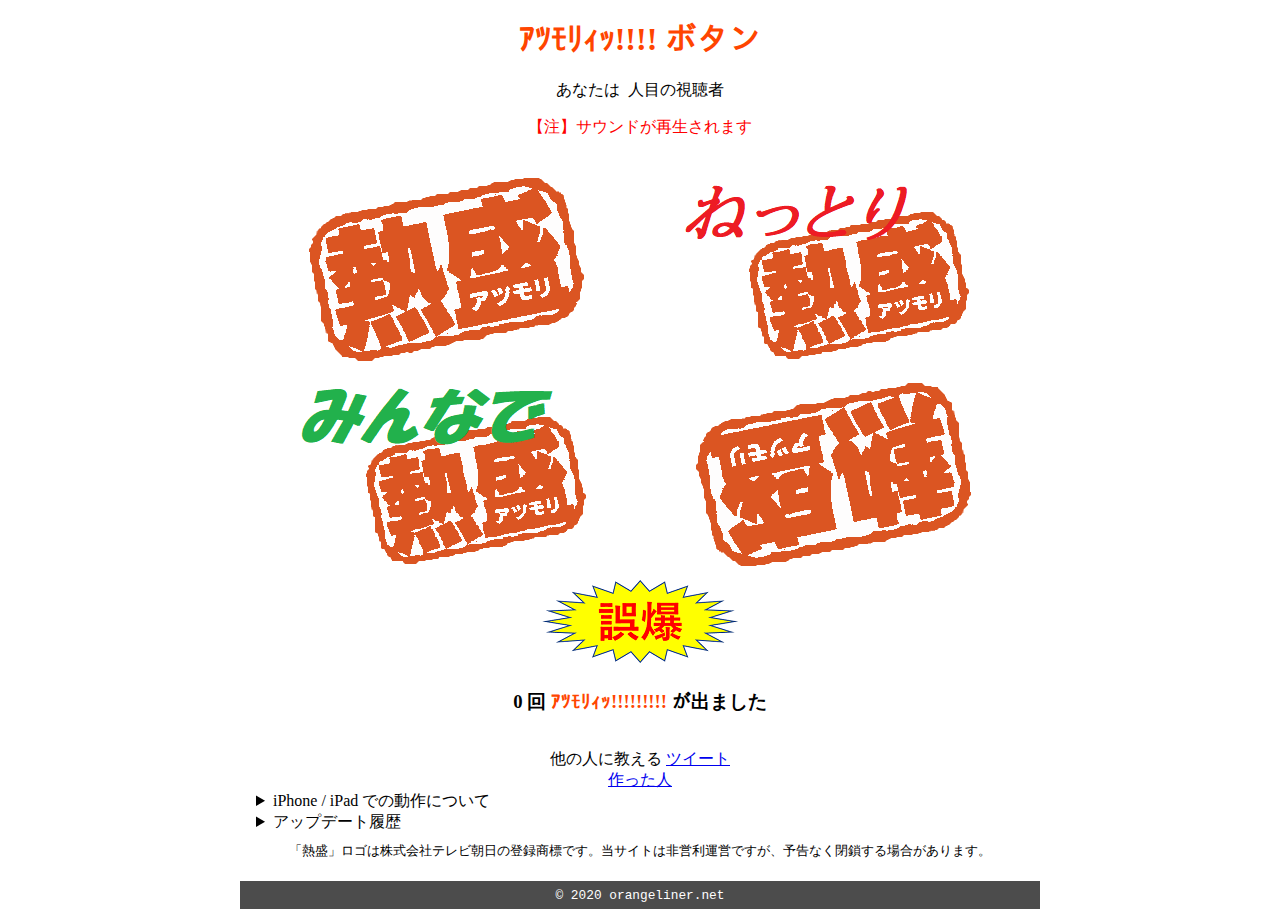
<file: index.html>
<!DOCTYPE html>
<html>
  <head>
    <meta charset="UTF-8">
    <meta name="viewport" content="width=device-width, initial-scale=1.0, minimum-scale=1.0, maximum-scale=1.0, user-scalable=no">
    <title>熱盛ボタン：orangeliner.net</title>

    <meta name="keywords" content="熱盛,熱盛ボタン,アツモリ">
    <meta name="description" content="スマホ・PCからいつでもどこでも「ｱﾂﾓﾘｨｯ!!!!!!!!」できるボタン">
    <meta http-equiv="Pragma" content="no-cache" />
    <meta http-equiv="cache-control" content="no-cache" />
    <meta http-equiv="expires" content="0" />
    <link rel="icon" href="/app/favicon.ico">
    <link rel="apple-touch-icon" sizes="144x144" href="/app/apple-touch-icon.png">
    <link rel="mask-icon" href="/app/safari-pinned-tab.svg" color="#ff4012">
    <meta name="theme-color" content="#ff4012">

    <link href="assets/style.css" rel="stylesheet" type="text/css">
    <script src="assets/play2.js"></script>
  </head>
  <body>
    <div class="center">
      <h1 class="orange">ｱﾂﾓﾘｨｯ!!!! ボタン</h1>

      <p>あなたは&nbsp;<?php @include('./counter.php'); ?>&nbsp;人目の視聴者</p>
      <p class="red">【注】サウンドが再生されます</p>
    </div>

    <main>
      <div class="btnContainer">
        <div id="btn1" class="soundBtn"><img src="./img/atsumori_std.png" alt="btn1"></div>
        <div id="btn2" class="soundBtn"><img src="./img/atsumori_long.png" alt="btn2"></div>
        <div id="btn3" class="soundBtn"><img src="./img/atsumori_party.png" alt="btn3"></div>
        <div id="btn4" class="soundBtn"><img src="./img/atsumori_rev.png" alt="btn4"></div>
        <div id="btn0" class="resetBtn"><img src="./img/apologize.png" alt="btn0"></div>
      </div>
      <div class="clickCounter">
        <h3><span id="clickCount">0</span>&nbsp;回&nbsp;<span class="orange">ｱﾂﾓﾘｨｯ!!!!!!!!!</span>&nbsp;が出ました</h3>
      </div>
    </main>

    <div class="center">
      他の人に教える
      <a href="https://twitter.com/share" class="twitter-share-button" data-via="asagiri96mc" data-url="https://atsumori.orangeliner.net/" data-text="いつでもどこでも【ｱﾂﾓﾘｨｯ!!!! ボタン】" data-lang="ja">ツイート</a>
      <script>!function(d,s,id){var js,fjs=d.getElementsByTagName(s)[0],p=/^http:/.test(d.location)?'http':'https';if(!d.getElementById(id)){js=d.createElement(s);js.id=id;js.src=p+'://platform.twitter.com/widgets.js';fjs.parentNode.insertBefore(js,fjs);}}(document, 'script', 'twitter-wjs');</script>
      <br>
      <a href="https://twitter.com/asagiri96mc" target="_blank">作った人</a>
    </div>

    <details>
      <summary>iPhone / iPad での動作について</summary>
      <p>iOS 10以降のSafariで連続タップすると画面が拡大・縮小されてしまいますので、Google Chromeブラウザからのアクセスを推奨します。</p>
    </details>

    <details>
      <summary>アップデート履歴</summary>
      <ul>
        <li>2017/08/25&nbsp;v1.0<br>公開</li>
        <li>2017/08/25&nbsp;v1.1<br>謝罪機能を追加</li>
        <li>2017/08/28&nbsp;v1.2<br>ねっとり熱盛を追加</li>
        <li>2017/08/28&nbsp;v1.3<br>謝罪機能の挙動を変更</li>
        <li>2017/08/30&nbsp;v2.0<br>同一音声の連続再生に対応</li>
        <li>2017/09/08&nbsp;v2.1<br>アクセスカウンターをSSL化</li>
        <li>2017/10/31&nbsp;v2.2<br>音量を調整</li>
        <li>2018/02/15&nbsp;v2.3<br>音声を追加</li>
        <li>2020/11/30&nbsp;v3.0<br>リニューアル<br>謝罪機能の挙動を修正</li>
      </ul>
    </details>

    <div class="notice">
      <small>
        「熱盛」ロゴは株式会社テレビ朝日の登録商標です。当サイトは非営利運営ですが、予告なく閉鎖する場合があります。
      </small>
    </div>

    <footer>
      <p>&copy;&nbsp;2020 orangeliner.net</p>
    </footer>
  </body>
</html>
</file>
<file: assets/style.css>
.orange {
  color: orangered;
}
.red {
  color: red;
}

.center {
  text-align: center;
}

body {
  max-width: 800px;
  margin: 0 auto;
}

details {
  padding: 0 1em;
}
details p {
  margin: 0 1em;
  font-size: small;
}
details ul {
  padding-inline-start: 1.5em;
  margin: 0 1em;
  font-size: small;
}

main {
  text-align: center;
  padding: 1em;
  margin: 0 auto;
}

.btnContainer {
  display: grid;
  grid-template-columns: 50% 50%;
}
#btn0 {
  grid-column: 1 / 3;
}
.soundBtn > img {
  max-width: 90%;
}
.resetBtn > img {
  max-width: 50%;
}

.notice {
  padding: .5em;
  text-align: center;
}

footer {
  width: 100%;
  padding: .5em 0;
  margin: 1em 0 0 0;
  text-align: center;
  font-family: Consolas, monospace;
  font-size: .8em;
  color: white;
  background-color: rgba(0, 0, 0, 0.7);
}
footer p {
  margin: 0;
}
</file>
